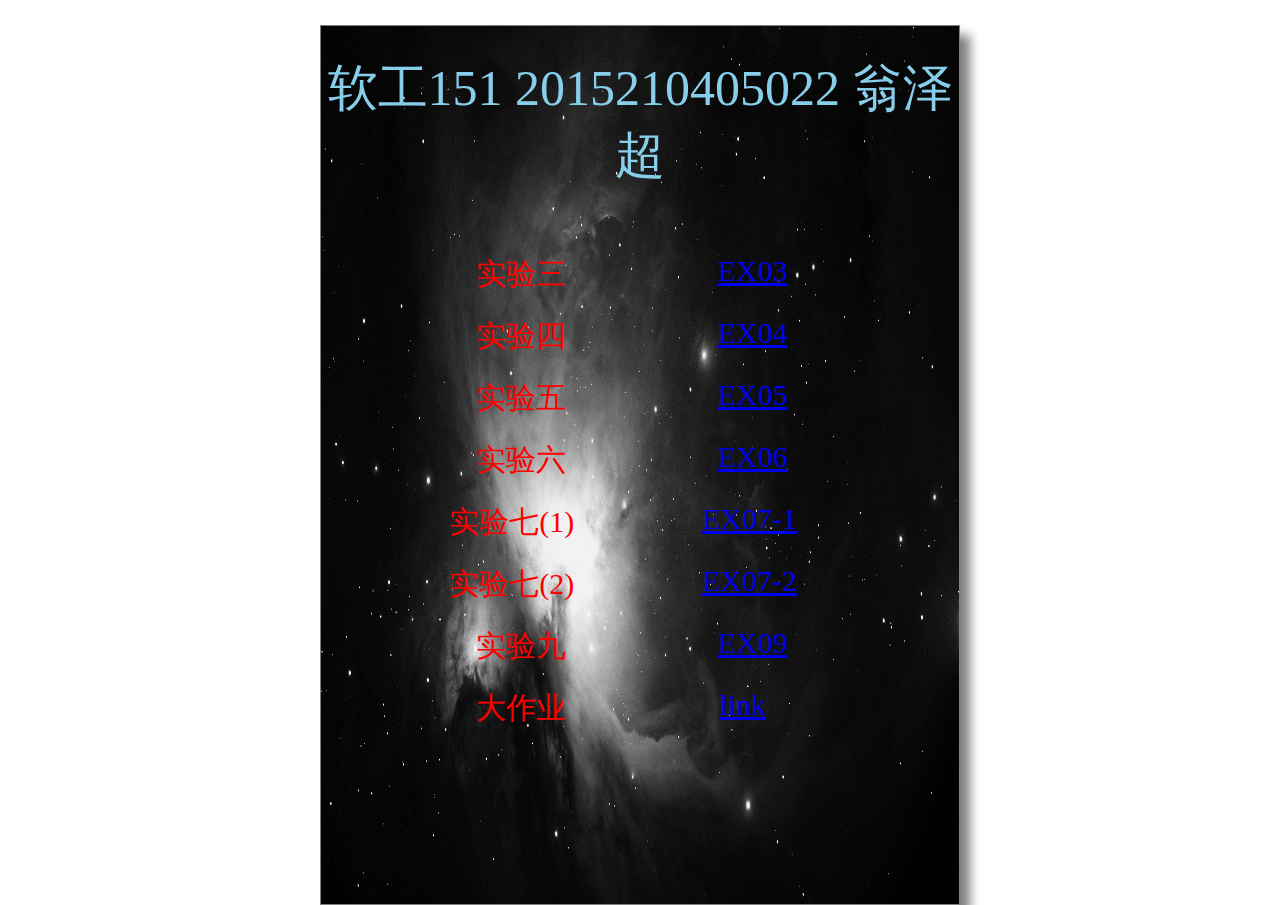
<file: index.html>
<!DOCTYPE html>
<html>
<head>
<meta charset="utf-8">
<meta http-equiv="X-UA-Compatible" content="IE=edge,chrome=1">
<title>index</title>
<meta name="description" content="">
<meta name="keywords" content="">
<link href="css/index.css" rel="stylesheet">
</head>
<body>
    <div id="box"></div>
    <table id="table">
    	<td id="t1">软工151  2015210405022  翁泽超</td>
		<tr id="t2">
			<td id="s3">实验三
			    <a href="EX03.html" id="title3">EX03</a>
			</td>
			<td id="s4">实验四
			    <a href="EX04.html" id="title4">EX04</a>
			</td>
			<td id="s5">实验五
			    <a href="EX05.html" id="title5">EX05</a>
			</td>
			<td id="s6">实验六
		        <a href="EX06.html" id="title6">EX06</a>
		    </td>
			<td id="s7">实验七(1)
			    <a href="EX07_1.html" id="title7">EX07-1</a>
			</td>
			<td id="s8">实验七(2)
			    <a href="EX07_2.html" id="title8">EX07-2</a>
			</td>
			<td id="s9">实验九
			    <a href="EX09.html" id="title9">EX09</a>
			</td>
			<td id="s10">大作业
			    <a href="https://github.com/wengzechao/BlackTechnology" id="title10">link</a>
			</td>
		</tr>
    </table>
    
</body>
</html>
</file>
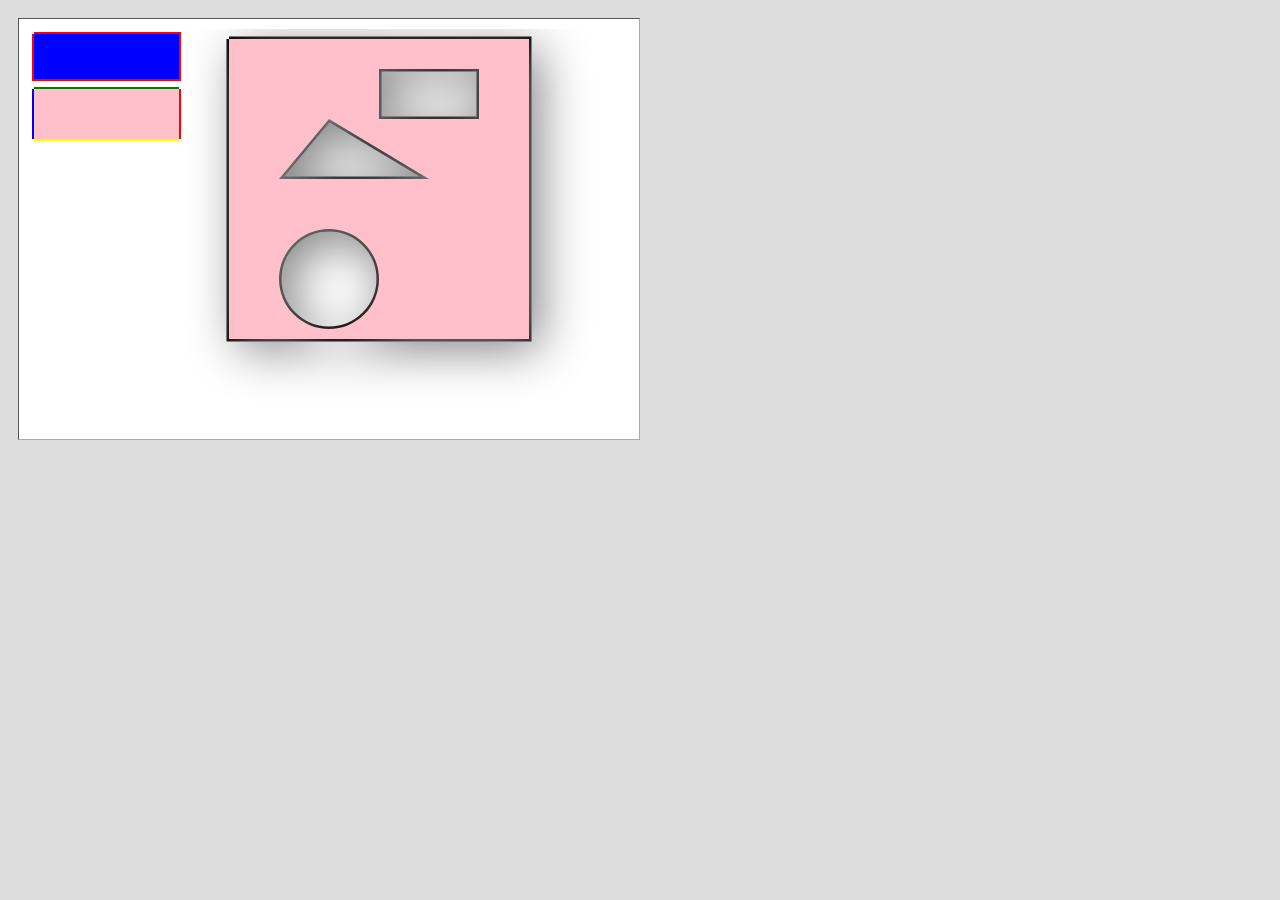
<file: asd.html>
<html>
    <head>
        <title> 翁泽超_练习 </title>
        <style>
            body{
                background: #dddddd;
            }
            
            #mycanvas{
                padding: 10px;
                border: thin inset #aaaaaa;
                margin: 10px;
                background-color: white;
            }
        </style>
    </head>
    
    <body>
        <canvas id = 'mycanvas' width = '600' height = '400'>
            
            <script>
                var canvas = document.getElementById('mycanvas'),
                    context = canvas.getContext('2d');
                //蓝色矩形框
                context.beginPath();
                context.moveTo(5,5);
                context.lineTo(150,5);
                context.lineTo(150,50);
                context.lineTo(5,50);
                context.lineTo(5,5);
                context.strokeStyle = 'red';
                context.lineWidth = 4;
                context.stroke();
                context.fillStyle = 'blue';
                context.fill();
                
                //彩色矩形框
                context.beginPath();
                context.moveTo(5,60);
                context.lineTo(150,60);
                context.strokeStyle = 'green';
                context.lineWidth = 4;
                context.stroke();
                
                context.beginPath();
                context.moveTo(150,60);
                context.lineTo(150,110);
                context.strokeStyle = 'red';
                context.lineWidth = 4;
                context.stroke();
                
                context.beginPath();
                context.moveTo(150,110);
                context.lineTo(5,110);
                context.strokeStyle = 'yellow';
                context.lineWidth = 4;
                context.stroke();
                
                context.beginPath();
                context.moveTo(5,110);
                context.lineTo(5,60);
                context.strokeStyle = 'blue';
                context.lineWidth = 4;
                context.stroke();
                
                context.beginPath();
                context.moveTo(5,60);
                context.lineTo(150,60);
                context.lineTo(150,110);
                context.lineTo(5,110);
                context.lineTo(5,60);
                context.fillStyle = 'pink';
                context.fill();
                
                
                //挖孔
                context.beginPath();
                context.moveTo(200,10);
                context.lineTo(500,10);
                context.lineTo(500,310);
                context.lineTo(200,310);
                context.lineTo(200,10);
                context.strokeStyle = 'black';
                context.lineWidth = 5;
                
                context.moveTo(350,40);
                context.lineTo(350,90);
                context.lineTo(450,90);
                context.lineTo(450,40);
                context.lineTo(350,40);
              
                context.moveTo(300,90);
                context.lineTo(250,150);
                context.lineTo(400,150);
                context.lineTo(300,90);
               
                context.moveTo(360,250);
                context.arc(300,250,50,0,2*Math.PI,true);
                context.stroke();
                
                context.shadowBlur = 50;
                context.shadowColor = 'gray';
                context.shadowOffsetX = 10;
                context.shadowOffsetY = 10;
                context.fillStyle = 'pink';
                context.fill();
                
            </script>
            
        </canvas>
    </body>
    
</html>
</file>
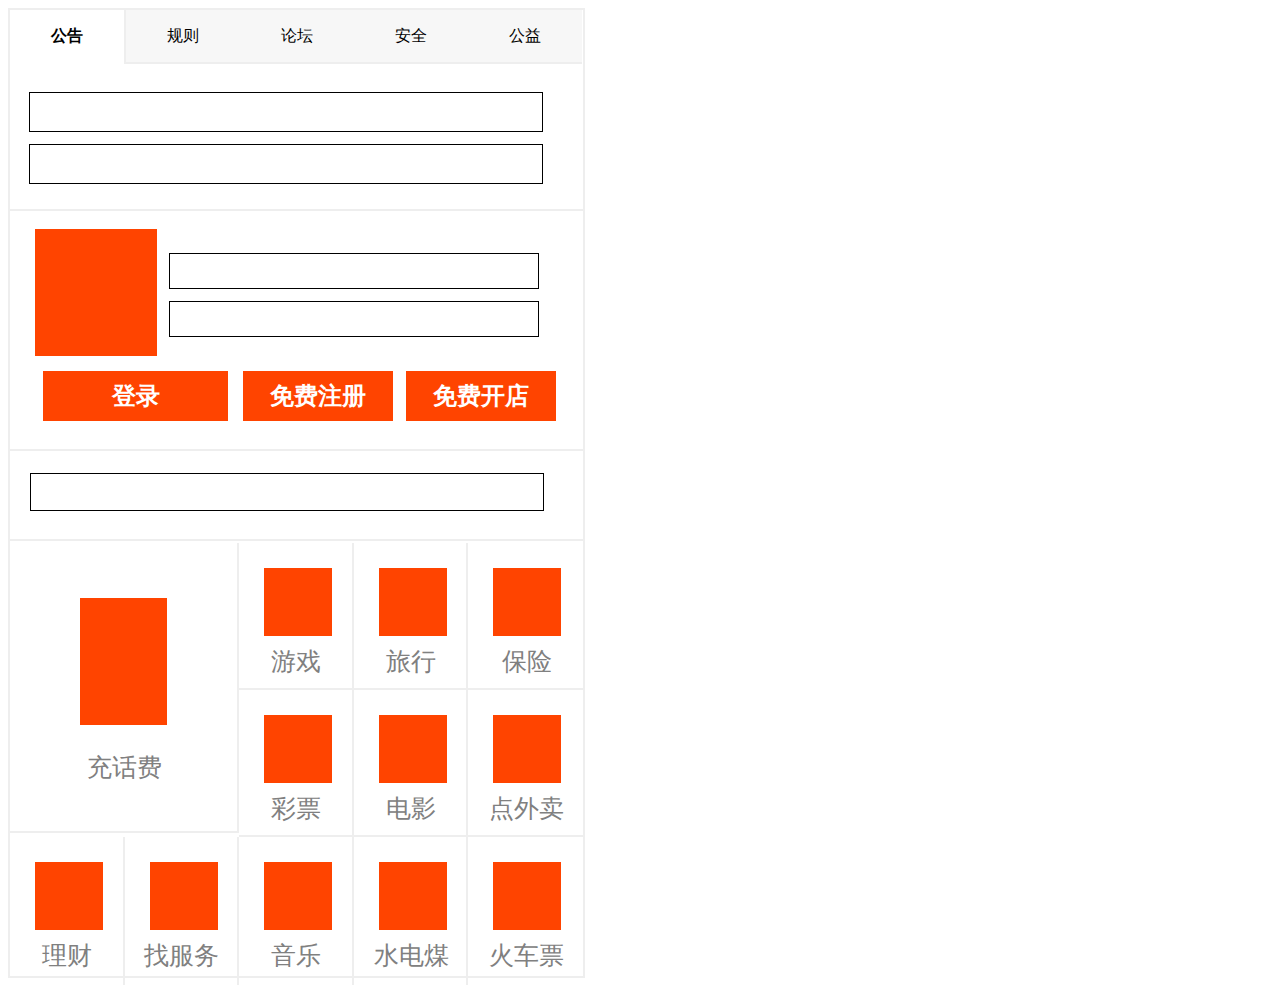
<file: EX03.html>
<!DOCTYPE html>
<html>
<head>
<meta charset="utf-8">
<meta http-equiv="X-UA-Compatible" content="IE=edge,chrome=1">
<title>EX03</title>
<meta name="description" content="">
<meta name="keywords" content="">
<link href="css/EX03.css" rel="stylesheet">
</head>
<body>
    <div id="box"></div>
    <table id="t1">
    	<tr>
    		<td id="t11">公告</td>
    	    <td id="t12">规则</td>
    	    <td id="t13">论坛</td>
    	    <td id="t14">安全</td>
    	    <td id="t15">公益</td>
    	</tr>
    </table>
    <table id="t2">
    	<tr>
    	    <td id="t21"></td>
    	    <td id="t22"></td>
        </tr>
    </table>
    <table id="t3">
        <tr>
    	    <td id="t31"></td>
    	    <td id="t32"></td>
    	    <td id="t33"></td>
        	<button id="t34">登录</button>
    	    <button id="t35">免费注册</button>
    	    <button id="t36">免费开店</button>
        </tr>
    </table>
    <table id="t4">
        <tr>
    	    <td id="t41"></td>
        </tr>
    </table>
    <table id="t5">
    	<tr id="t51">
    		<td id="t51_1"></td>
    		<td id="t51_2">充话费</td>
    	</tr>
    	<tr id="t52">
    		<td id="t52_1"></td>
    		<td id="t52_2">游戏</td>
    	</tr>
    	<tr id="t53">
    		<td id="t53_1"></td>
    		<td id="t53_2">旅行</td>
    	</tr>
    	<tr id="t54">
    		<td id="t54_1"></td>
    		<td id="t54_2">保险</td>
    	</tr>
    	<tr id="t55">
    		<td id="t55_1"></td>
    		<td id="t55_2">彩票</td>
    	</tr>
    	<tr id="t56">
    		<td id="t56_1"></td>
    		<td id="t56_2">电影</td>
    	</tr>
    	<tr id="t57">
    		<td id="t57_1"></td>
    		<td id="t57_2">点外卖</td>
    	</tr>
    	<tr id="t58">
    		<td id="t58_1"></td>
    		<td id="t58_2">理财</td>
    	</tr>
    	<tr id="t59">
    		<td id="t59_1"></td>
    		<td id="t59_2">找服务</td>
    	</tr>
    	<tr id="t510">
    		<td id="t510_1"></td>
    		<td id="t510_2">音乐</td>
    	</tr>
    	<tr id="t511">
    		<td id="t511_1"></td>
    		<td id="t511_2">水电煤</td>
    	</tr>
    	<tr id="t512">
    		<td id="t512_1"></td>
    		<td id="t512_2">火车票</td>
    	</tr>
    </table>
</body>
</html>
</file>
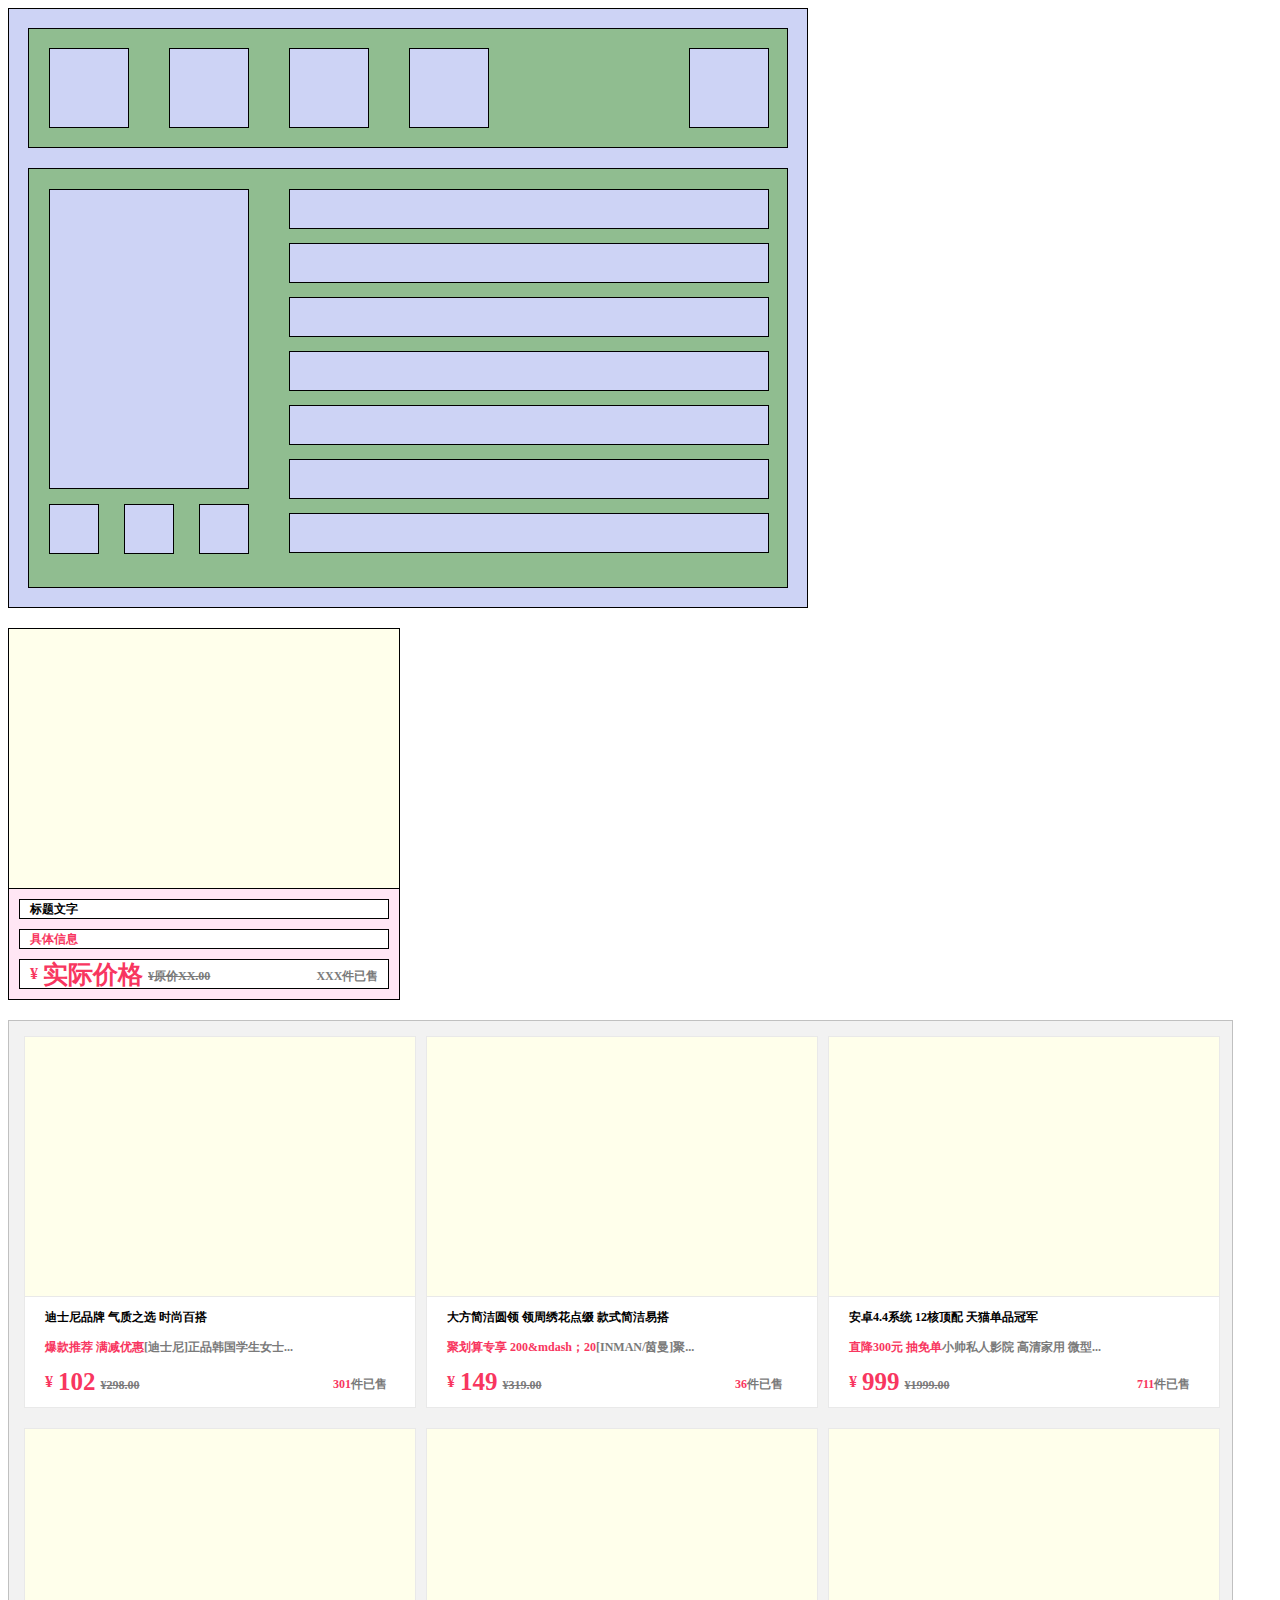
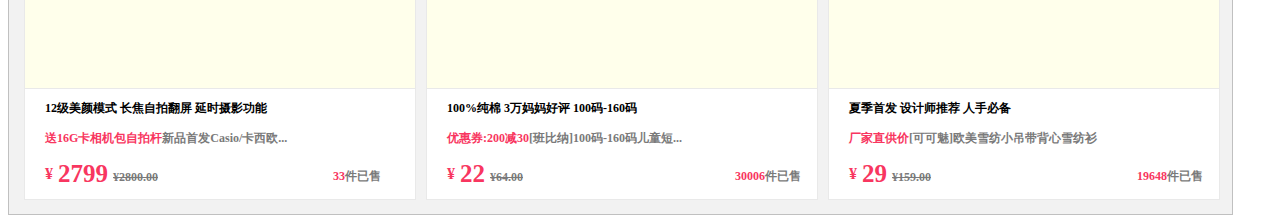
<file: EX04.html>
<!DOCTYPE html>
<html>
<head>
<meta charset="utf-8">
<meta http-equiv="X-UA-Compatible" content="IE=edge,chrome=1">
<title>EX04</title>
<meta name="description" content="">
<meta name="keywords" content="">
<link href="css/EX04.css" rel="stylesheet">
</head>
<body>
    <div class="ui-stepone">
    	<div class="ui-stepone-top">
    		<div class="ui-stepone-top-item"></div>
    		<div class="ui-stepone-top-item"></div>
    		<div class="ui-stepone-top-item"></div>
    		<div class="ui-stepone-top-item"></div>
    		<div class="ui-stepone-top-item ui-stepone-top-item-last"></div>
    	</div>
    	<div class="ui-stepone-bottom">
    	    <div class="ui-stepone-bottom-left">
    	    	<div class="ui-stepone-bottom-left-item-large"></div>
	    		<div class="ui-stepone-bottom-left-item"></div>
	    		<div class="ui-stepone-bottom-left-item"></div>
	    		<div class="ui-stepone-bottom-left-item"></div>
    	    </div>
    	    <div class="ui-stepone-bottom-right">
    	        <div class="ui-stepone-bottom-right-item"></div>
	    		<div class="ui-stepone-bottom-right-item"></div>
	    		<div class="ui-stepone-bottom-right-item"></div>
	    		<div class="ui-stepone-bottom-right-item"></div>
	    		<div class="ui-stepone-bottom-right-item"></div>
	    		<div class="ui-stepone-bottom-right-item"></div>
	    		<div class="ui-stepone-bottom-right-item"></div>
    	    </div>
    	</div>
    </div>

    <div class="ui-steptwo">
        <div class="ui-steptwo-picture"></div>
        <div class="ui-steptwo-word">
            <div class="ui-steotwo-word-title">标题文字</div>
            <div class="ui-steotwo-word-detail">具体信息</div>
            <div class="ui-steotwo-word-price">
                <div class="ui-steotwo-word-price-left">
                    <div class="ui-steotwo-word-price-left-symbol">¥</div>
                    <div class="ui-steotwo-word-price-left-RMB">实际价格</div>
                    <div class="ui-steotwo-word-price-left-center">¥原价XX.00</div>
                </div>
                <div class="ui-steotwo-word-price-right">XXX件已售</div>
            </div>
        </div>
    </div>

    <div class="ui-stepthree">
        <div class="ui-stepthree-first">
            <div class="ui-stepthree-picture"></div>
            <div class="ui-stepthree-word">
                <div class="ui-stepthree-word-title">迪士尼品牌 气质之选 时尚百搭</div>
                <div class="ui-stepthree-word-detail">
                    <div class="ui-stepthree-word-detail-red">爆款推荐 满减优惠</div>
                    <div class="ui-stepthree-word-detail-gray">[迪士尼]正品韩国学生女士...</div>
                </div>
                <div class="ui-stepthree-word-price">
                    <div class="ui-stepthree-word-price-left">
                        <div class="ui-stepthree-word-price-left-symbol">¥</div>
                        <div class="ui-stepthree-word-price-left-RMB">102</div>
                        <div class="ui-stepthree-word-price-left-center">¥298.00</div>
                    </div>
                    <div class="ui-stepthree-word-price-right">
                        <div class="ui-stepthree-word-price-right-number">301</div>
                        <div class="ui-stepthree-word-price-right-sell">件已售</div>
                    </div>
                </div>
            </div>
        </div>
        <div class="ui-stepthree-second">
            <div class="ui-stepthree-picture"></div>
            <div class="ui-stepthree-word">
                <div class="ui-stepthree-word-title">大方简洁圆领 领周绣花点缀 款式简洁易搭</div>
                <div class="ui-stepthree-word-detail">
                    <div class="ui-stepthree-word-detail-red">聚划算专享 200&mdash；20</div>
                    <div class="ui-stepthree-word-detail-gray">[INMAN/茵曼]聚...</div>
                </div>
                <div class="ui-stepthree-word-price">
                    <div class="ui-stepthree-word-price-left">
                        <div class="ui-stepthree-word-price-left-symbol">¥</div>
                        <div class="ui-stepthree-word-price-left-RMB">149</div>
                        <div class="ui-stepthree-word-price-left-center">¥319.00</div>
                    </div>
                    <div class="ui-stepthree-word-price-right">
                        <div class="ui-stepthree-word-price-right-number">36</div>
                        <div class="ui-stepthree-word-price-right-sell">件已售</div>
                    </div>
                </div>
            </div>
        </div>
        <div class="ui-stepthree-third">
            <div class="ui-stepthree-picture"></div>
            <div class="ui-stepthree-word">
                <div class="ui-stepthree-word-title">安卓4.4系统 12核顶配 天猫单品冠军</div>
                <div class="ui-stepthree-word-detail">
                    <div class="ui-stepthree-word-detail-red">直降300元 抽免单</div>
                    <div class="ui-stepthree-word-detail-gray">小帅私人影院 高清家用 微型...</div>
                </div>
                <div class="ui-stepthree-word-price">
                    <div class="ui-stepthree-word-price-left">
                        <div class="ui-stepthree-word-price-left-symbol">¥</div>
                        <div class="ui-stepthree-word-price-left-RMB">999</div>
                        <div class="ui-stepthree-word-price-left-center">¥1999.00</div>
                    </div>
                    <div class="ui-stepthree-word-price-right">
                        <div class="ui-stepthree-word-price-right-number">711</div>
                        <div class="ui-stepthree-word-price-right-sell">件已售</div>
                    </div>
                </div>
            </div>
        </div>
        <div class="ui-stepthree-fourth">
            <div class="ui-stepthree-picture"></div>
            <div class="ui-stepthree-word">
                <div class="ui-stepthree-word-title">12级美颜模式 长焦自拍翻屏 延时摄影功能</div>
                <div class="ui-stepthree-word-detail">
                    <div class="ui-stepthree-word-detail-red">送16G卡相机包自拍杆</div>
                    <div class="ui-stepthree-word-detail-gray">新品首发Casio/卡西欧...</div>
                </div>
                <div class="ui-stepthree-word-price">
                    <div class="ui-stepthree-word-price-left">
                        <div class="ui-stepthree-word-price-left-symbol">¥</div>
                        <div class="ui-stepthree-word-price-left-RMB">2799</div>
                        <div class="ui-stepthree-word-price-left-center">¥2800.00</div>
                    </div>
                    <div class="ui-stepthree-word-price-right">
                        <div class="ui-stepthree-word-price-right-number">33</div>
                        <div class="ui-stepthree-word-price-right-sell">件已售</div>
                    </div>
                </div>
            </div>
        </div>
        <div class="ui-stepthree-fifth">
            <div class="ui-stepthree-picture"></div>
            <div class="ui-stepthree-word">
                <div class="ui-stepthree-word-title">100%纯棉 3万妈妈好评 100码-160码</div>
                <div class="ui-stepthree-word-detail">
                    <div class="ui-stepthree-word-detail-red">优惠券:200减30</div>
                    <div class="ui-stepthree-word-detail-gray">[班比纳]100码-160码儿童短...</div>
                </div>
                <div class="ui-stepthree-word-price">
                    <div class="ui-stepthree-word-price-left">
                        <div class="ui-stepthree-word-price-left-symbol">¥</div>
                        <div class="ui-stepthree-word-price-left-RMB">22</div>
                        <div class="ui-stepthree-word-price-left-center">¥64.00</div>
                    </div>
                    <div class="ui-stepthree-word-price-right">
                        <div class="ui-stepthree-word-price-right-number">30006</div>
                        <div class="ui-stepthree-word-price-right-sell">件已售</div>
                    </div>
                </div>
            </div>
        </div>
        <div class="ui-stepthree-sixth">
            <div class="ui-stepthree-picture"></div>
            <div class="ui-stepthree-word">
                <div class="ui-stepthree-word-title">夏季首发 设计师推荐 人手必备</div>
                <div class="ui-stepthree-word-detail">
                    <div class="ui-stepthree-word-detail-red">厂家直供价</div>
                    <div class="ui-stepthree-word-detail-gray">[可可魅]欧美雪纺小吊带背心雪纺衫</div>
                </div>
                <div class="ui-stepthree-word-price">
                    <div class="ui-stepthree-word-price-left">
                        <div class="ui-stepthree-word-price-left-symbol">¥</div>
                        <div class="ui-stepthree-word-price-left-RMB">29</div>
                        <div class="ui-stepthree-word-price-left-center">¥159.00</div>
                    </div>
                    <div class="ui-stepthree-word-price-right">
                        <div class="ui-stepthree-word-price-right-number">19648</div>
                        <div class="ui-stepthree-word-price-right-sell">件已售</div>
                    </div>
                </div>
            </div>
        </div>
    </div>
</body>
</html>
</file>
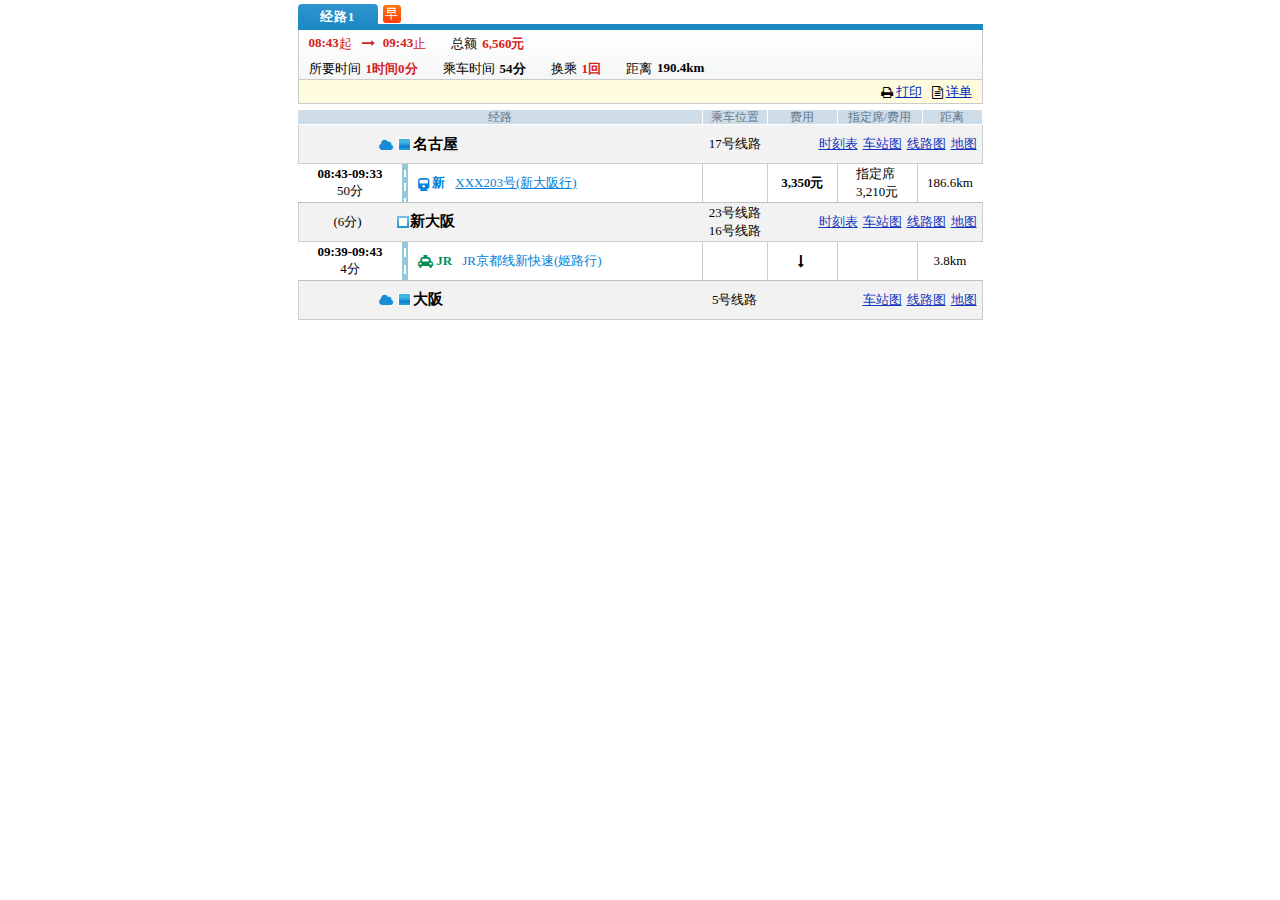
<file: EX05.html>
<!DOCTYPE html>
<html>
<head>
    <meta charset="UTF-8">
    <title>EX05</title>
    <link rel="stylesheet" href="css/EX05.css">
    <link href="lib/font-awesome-4.7.0/css/font-awesome.min.css" rel="stylesheet">
</head>
<body>
<div class="item">
    <div class="item-up">
        <div class="item-title">
            <div class="item-title-1">经路1</div>
            <div class="icon-zao">早</div>
        </div>
        <div class="item-title-cont">
            <div class="item-title-cont-1">
                <p class="color-red font-border">08:43</p>
                <p class="color-red">起</p>
                <i class='fa fa-long-arrow-right arrow '></i>
                <p class="color-red font-border">09:43</p>
                <p class="color-red">止</p>
                <p class="normal-font1">总额</p>
                <p class="color-red font-border">6,560元</p>
            </div>
            <div class="header-cnt-bottom">
                <p class="normal-font2">所要时间</p>
                <p class="color-red font-border">1时间0分</p>
                <p class="normal-font3">乘车时间</p>
                <p class="font-border">54分</p>
                <p class="normal-font4">换乘</p>
                <p class="color-red font-border">1回</p>
                <p class="normal-font5">距离</p>
                <p class="font-border">190.4km</p>
            </div>
        </div>
        <div class="item-title-end">
            <i class="fa fa-print" ></i>
            <a href="">打印</a>
            <i class="fa fa-file-text-o" ></i>
            <a href="">详单</a>
        </div>
    </div>
    <div class="item-cont">
        <div class="item-cont-title">
            <p class="title-1">经路</p>
            <p class="title-2">乘车位置</p>
            <p class="title-3">费用</p>
            <p class="title-4">指定席/费用</p>
            <p class="title-5">距离</p>
        </div>
        <div class="item-info">
            <div class="item-info-line">
                <div class="item-info-line-name">
                    <i class="fa fa-cloud line1"></i>
                    <i class="square-1"></i>
                    <p>名古屋</p>
                </div>
                <div class="item-info-line-load">17号线路</div>
                <div class="item-info-line-another">
                    <a href="">时刻表</a>
                    <a href="">车站图</a>
                    <a href="">线路图</a>
                    <a href="">地图</a>
                </div>
            </div>
            <div class="item-info-way">
                <div class="item-info-way-time">
                    <strong>08:43-09:33</strong>
                    <p>50分</p>
                </div>
                <div class="item-info-way-track"></div>
                <div class="item-info-way-number">
                    <i class="fa fa-train"></i>
                    <li>新</li>
                    <a href="">XXX203号(新大阪行)</a>
                </div>
                <div class="item-info-way-blank"></div>
                <div class="item-info-way-fee">3,350元</div>
                <div class="item-info-way-seat">指定席<br/>3,210元</div>
                <div class="item-info-way-dis">186.6km</div>
            </div>
            <div class="item-info-line">
                <div class="item-info-line-name">
                    <li class="time">(6分)</li>
                    <div class="square">
                        <div class="square-in"></div>
                    </div>
                    <p>新大阪</p>
                </div>
                <div class="item-info-line-load">23号线路</br>16号线路</div>
                <div class="item-info-line-another">
                    <a href="">时刻表</a>
                    <a href="">车站图</a>
                    <a href="">线路图</a>
                    <a href="">地图</a>
                </div>
            </div>
            <div class="item-info-way">
                <div class="item-info-way-time">
                    <strong>09:39-09:43</strong>
                    <p>4分</p>
                </div>
                <div class="item-info-way-track-1">
                </div>
                <div class="item-info-way-number">
                    <i class="fa fa-taxi green"></i>
                    <strong class='green'>JR</strong>
                    <a href="" class='none-decoration'>JR京都线新快速(姬路行)</a>
                </div>
                <div class="item-info-way-blank"></div>
                <div class="item-info-way-fee">
                    <i class="fa fa-long-arrow-down"></i>
                </div>
                <div class="item-info-way-seat"></div>
                <div class="item-info-way-dis">3.8km</div>
            </div>
            <div class="item-info-line">
                <div class="item-info-line-name">
                    <i class="fa fa-cloud line1"></i>
                    <i class="square-1"></i>
                    <p>大阪</p>
                </div>
                <div class="item-info-line-load">5号线路</div>
                <div class="item-info-line-another">
                    <a href="">车站图</a>
                    <a href="">线路图</a>
                    <a href="">地图</a>
                </div>
            </div>
        </div>
    </div>
</div>

</body>
</html>
</file>
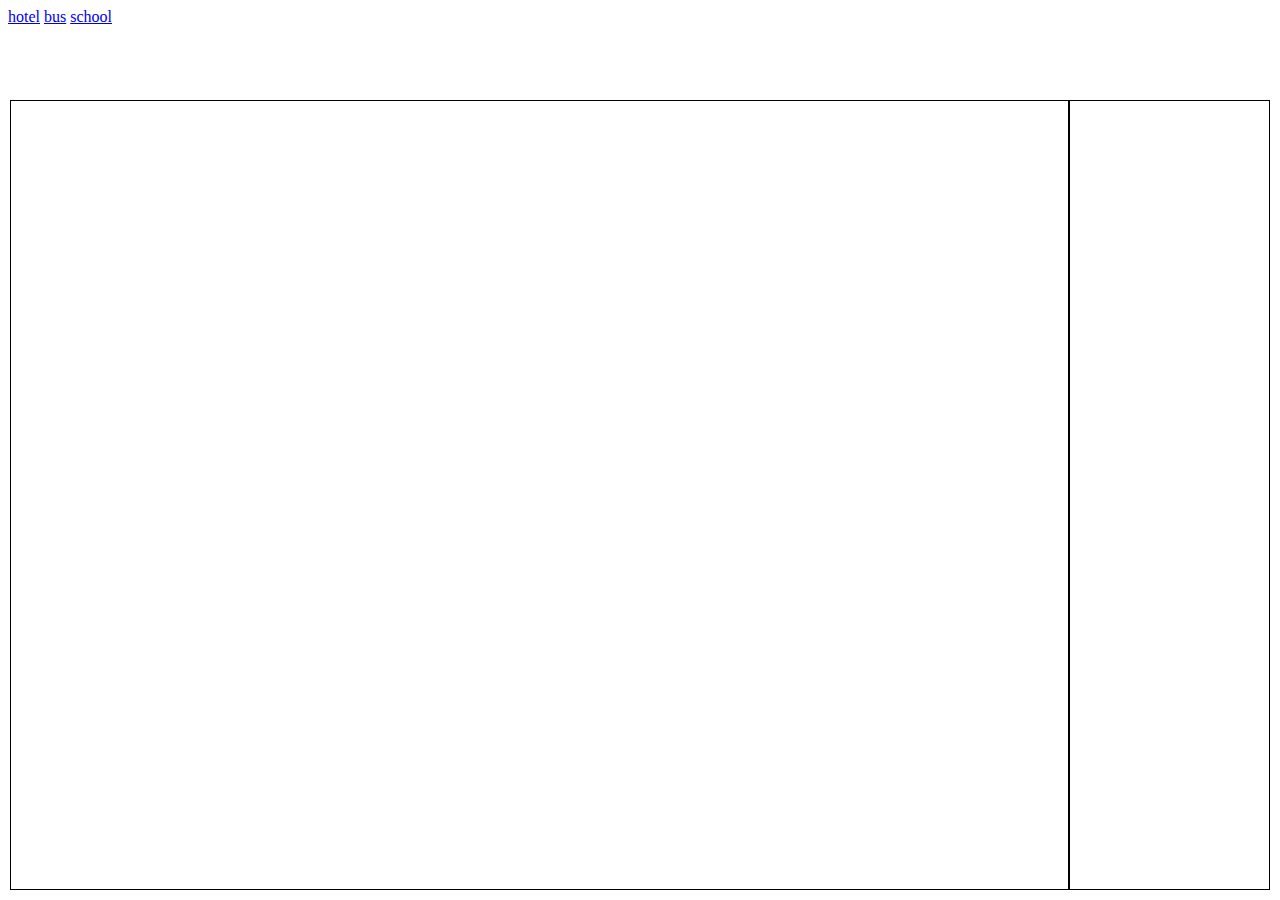
<file: EX09.html>
<!DOCTYPE html>
<html>
  <head>
    <meta name="viewport" content="initial-scale=1.0, user-scalable=no" />
    <meta http-equiv="Content-Type" content="text/html; charset=utf-8" />
    <title>EX09</title>
    <link rel="stylesheet"  href="css/EX09.css">
  </head>
  <body>
    <a id="hotel" type="button" href="EX09_1.html">hotel</a>
    <a id="bus" type="button" href="EX09_2.html">bus</a>
    <a id="school" type="button" href="EX09_3.html">school</a>
    <div id="myMap"></div>
    <div id="list"></div>
  </body>
  <script src="https://api.map.baidu.com/api?v=2.0&ak=qh3o8NXlt5o52z9c7yHWfZ74cl8lDV4I" type="text/javascript"></script>


  <script src="js/EX09.js"></script>
</html>
</file>
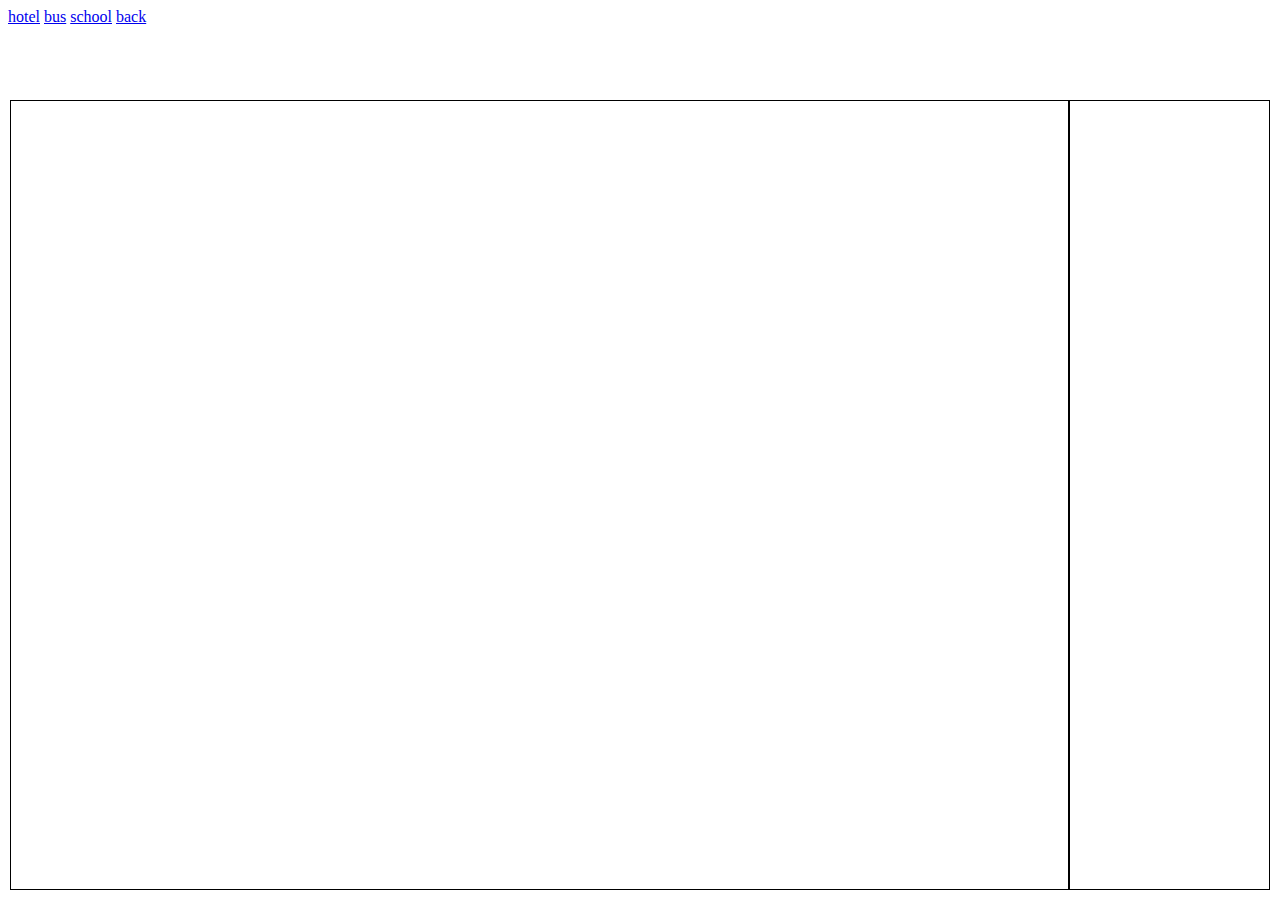
<file: EX09_1.html>
<!DOCTYPE html>
<html>
  <head>
    <meta name="viewport" content="initial-scale=1.0, user-scalable=no" />
    <meta http-equiv="Content-Type" content="text/html; charset=utf-8" />
    <title>EX09-1</title>
    <link rel="stylesheet"  href="css/EX09.css">
  </head>
  <body>
    <a id="hotel" type="button" href="EX09_1.html">hotel</a>
    <a id="bus" type="button" href="EX09_2.html">bus</a>
    <a id="school" type="button" href="EX09_3.html">school</a>
    <a id="back" type="button" href="EX09.html">back</a>
    <div id="myMap"></div>
    <div id="list"></div>
  </body>
  <script src="https://api.map.baidu.com/api?v=2.0&ak=qh3o8NXlt5o52z9c7yHWfZ74cl8lDV4I" type="text/javascript"></script>
  <script src="js/EX09_1.js"></script>
</html>
</file>
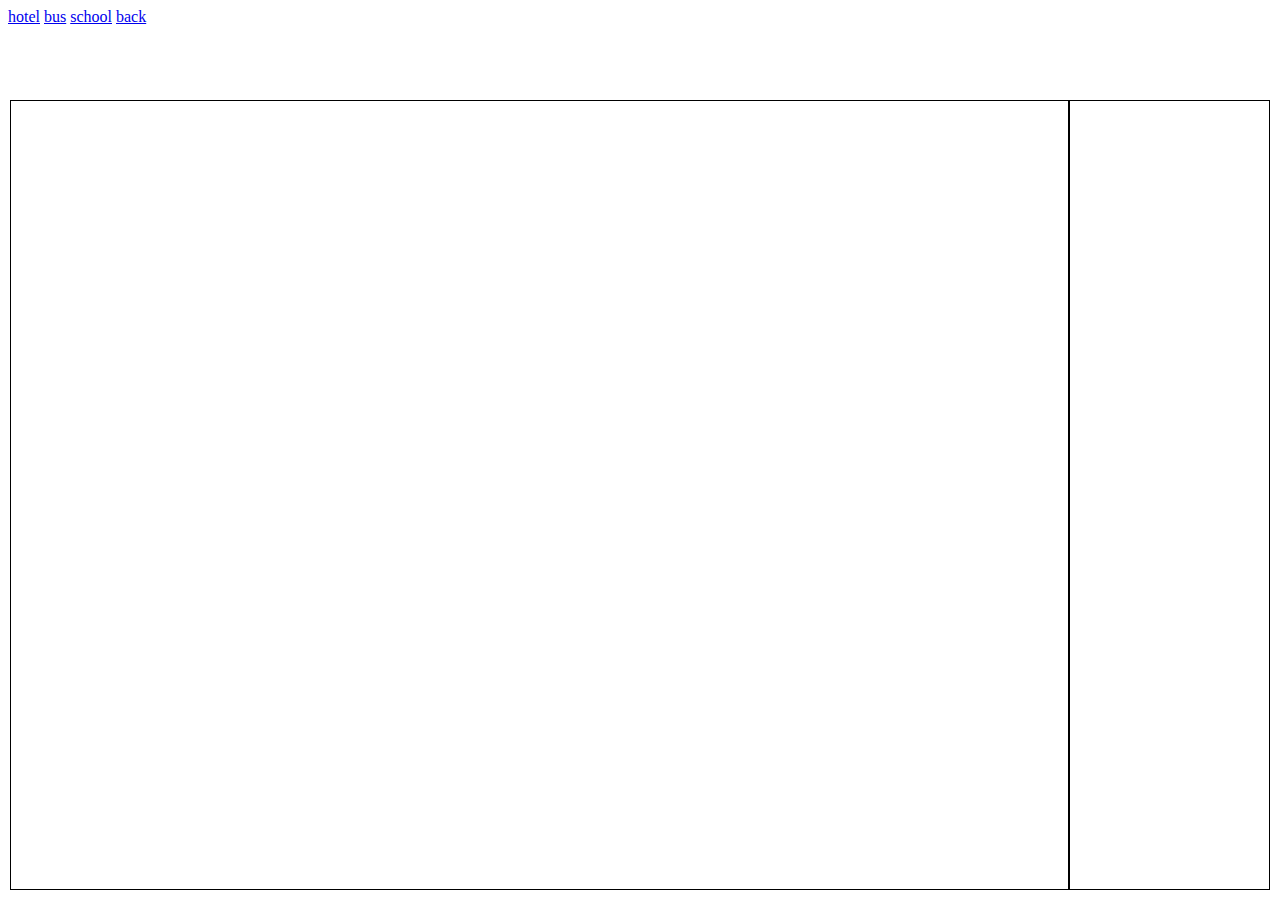
<file: EX09_2.html>
<!DOCTYPE html>
<html>
  <head>
    <meta name="viewport" content="initial-scale=1.0, user-scalable=no" />
    <meta http-equiv="Content-Type" content="text/html; charset=utf-8" />
    <title>EX09-2</title>
    <link rel="stylesheet"  href="css/EX09.css">
  </head>
  <body>
    <a id="hotel" type="button" href="EX09_1.html">hotel</a>
    <a id="bus" type="button" href="EX09_2.html">bus</a>
    <a id="school" type="button" href="EX09_3.html">school</a>
    <a id="back" type="button" href="EX09.html">back</a>
    <div id="myMap"></div>
    <div id="list"></div>
  </body>
  <script src="https://api.map.baidu.com/api?v=2.0&ak=qh3o8NXlt5o52z9c7yHWfZ74cl8lDV4I" type="text/javascript"></script>
  <script src="js/EX09_2.js"></script>
</html>
</file>
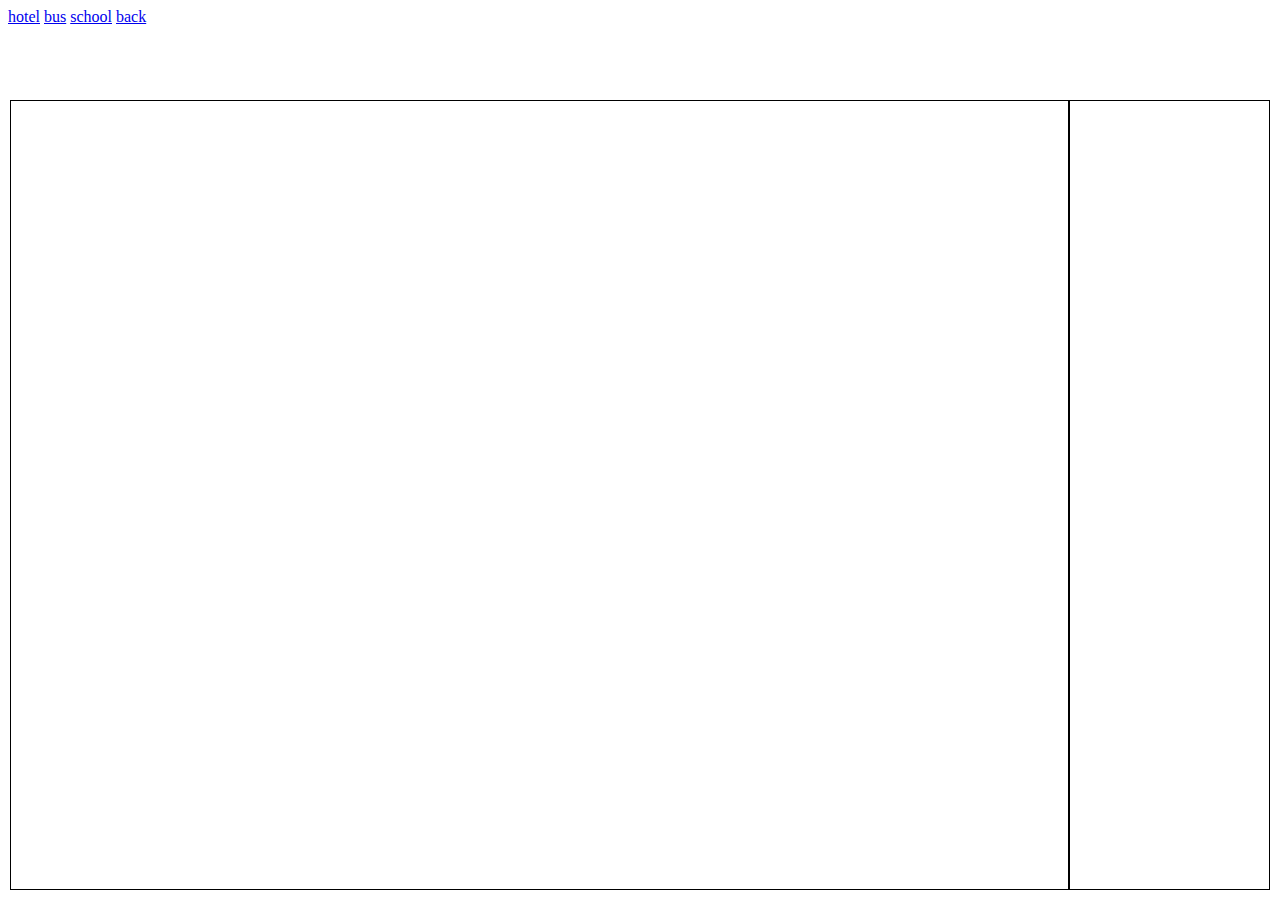
<file: EX09_3.html>
<!DOCTYPE html>
<html>
  <head>
    <meta name="viewport" content="initial-scale=1.0, user-scalable=no" />
    <meta http-equiv="Content-Type" content="text/html; charset=utf-8" />
    <title>EX09-3</title>
    <link rel="stylesheet"  href="css/EX09.css">
  </head>
  <body>
    <a id="hotel" type="button" href="EX09_1.html">hotel</a>
    <a id="bus" type="button" href="EX09_2.html">bus</a>
    <a id="school" type="button" href="EX09_3.html">school</a>
    <a id="back" type="button" href="EX09.html">back</a>
    <div id="myMap"></div>
    <div id="list"></div>
  </body>
  <script src="https://api.map.baidu.com/api?v=2.0&ak=qh3o8NXlt5o52z9c7yHWfZ74cl8lDV4I" type="text/javascript"></script>
  <script src="js/EX09_3.js"></script>
</html>
</file>
<file: css/index.css>
#table{
	position: absolute;
	width: 50%;
	height: 880px;
	left: 25%;
	top: 25px;
	border: solid 1px gray;
	box-shadow: 10px 10px 10px gray;
	background-image: url(/picture/background.jpg);
	background-size: 100% 100%;
	text-align: center;
}
#t1{
	position: relative;
	font-size: 50px;
	color: skyblue;
}
#t2{
	position: relative;
	display: block;
	top: 35px;
	font-size: 30px;
	color: red;
}
#s3{
	position: relative;
	width: 70%;
	height: 60px;
	float: left;
}
#s4{
	position: relative;
	width: 70%;
	height: 60px;
	float: left;
}
#s5{
	position: relative;
	width: 70%;
	height: 60px;
	float: left;
}
#s6{
	position: relative;
	width: 70%;
	height: 60px;
	float: left;
}
#s7{
	position: relative;
	width: 75%;
	height: 60px;
	float: left;
}
#s8{
	position: relative;
	width: 75%;
	height: 60px;
	float: left;
}
#s9{
	position: relative;
	width: 70%;
	height: 60px;
	float: left;
}
#s10{
	position: relative;
	width: 70%;
	height: 60px;
	float: left;
}
#title3{
	position: relative;
	float: right;
	width: 50px;
}
#title4{
	position: relative;
	float: right;
	width: 50px;
}
#title5{
	position: relative;
	float: right;
	width: 50px;
}
#title6{
	position: relative;
	float: right;
	width: 50px;
}
#title7{
	position: relative;
	float: right;
	width: 100px;
}
#title8{
	position: relative;
	float: right;
	width: 100px;
}
#title9{
	position: relative;
	float: right;
	width: 50px;
}
#title10{
	position: relative;
	float: right;
	width: 50px;
}
</file>
<file: css/EX03.css>
#box{
	position: absolute;
	width: 577px;
	height: 970px;
	box-sizing: border-box;
	border: solid 2px #EEEEEE;
}
#t1{
	position: relative;
	width: 577px;
	height: 50px;
	line-height: 50px;
	font-family: "黑体";
	text-align:center;
}
#t11{
	position: relative;
	width: 112px;
	height: 100%;
	top: 50%;
	font-weight: bold;
	float: left;
}
#t12{
	position: relative;
	width: 112px;
	height: 100%;
	background-color: #F7F7F7;
	border-bottom: solid 2px #EEEEEE;
	border-left: solid 2px #EEEEEE;
	float: left;
}
#t13{
	position: relative;
	width: 112px;
	height: 100%;
	background-color: #F7F7F7;
	border-bottom: solid 2px #EEEEEE;
	float: left;
}
#t14{
	position: relative;
	width: 112px;
	height: 100%;
	background-color: #F7F7F7;
	border-bottom: solid 2px #EEEEEE;
	float: left;
}
#t15{
	position: relative;
	width: 112px;
	height: 100%;
	background-color: #F7F7F7;
	border-bottom: solid 2px #EEEEEE;
	float: left;
}

#t2{
	position: relative;
	width: 577px;
	height: 145px;
	box-sizing: border-box;
	border-bottom: solid 2px #EEEEEE;
}
#t21{
	position: relative;
	width: 514px;
	height: 40px;
	margin-top: 24px;
	margin-left: 19px;
	box-sizing: border-box;
	border: solid 1px black;
	display: block;
}
#t22{
	position: relative;
	width: 514px;
	height: 40px;
	margin-top: 12px;
	margin-left: 19px;
	box-sizing: border-box;
	border: solid 1px black;
	display: block;
}

#t3{
	position: relative;
	width: 577px;
	height: 240px;
	box-sizing: border-box;
	border-bottom: solid 2px #EEEEEE;
	text-align:center;
}
#t31{
	position: relative;
	width: 120px;
	height: 125px;
	top: 16px;
	left: 25px;
	background-color: #FF4400;
	float: left;
}
#t32{
	position: relative;
	width: 370px;
	height: 36px;
	margin-top: 40px;
	margin-right: 44px;
	box-sizing: border-box;
	border: solid 1px black;
	float: right;
}
#t33{
	position: relative;
	width: 370px;
	height: 36px;
	margin-top: 12px;
	margin-right: 44px;
	box-sizing: border-box;
	border: solid 1px black;
	float: right;
}
#t34{
	position: absolute;
	width: 185px;
	height: 50px;
	margin-left: 35px;
	margin-top: 160px;
	background-color: #FF4400;
	border: 0;
	color: white;
	font-family: "黑体";
	font-size: 24px;
	font-weight: bold;
}
#t35{
	position: absolute;
	width: 150px;
	height: 50px;
	margin-left: 235px;
	margin-top: 160px;
	background-color: #FF4400;
	border: 0;
	color: white;
	font-family: "黑体";
	font-size: 24px;
	font-weight: bold;
}
#t36{
	position: absolute;
	width: 150px;
	height: 50px;
	margin-left: 398px;
	margin-top: 160px;
	background-color: #FF4400;
	border: 0;
	color: white;
	font-family: "黑体";
	font-size: 24px;
	font-weight: bold;
}

#t4{
	position: relative;
	width: 577px;
	height: 90px;
	border-bottom: solid 2px #EEEEEE;
}
#t41{
	position: relative;
	width: 514px;
	height: 38px;
	margin-top: 20px;
	margin-left: 20px;
	box-sizing: border-box;
	border: solid 1px black;
	float: left;
}

#t5{
	position: relative;
	box-sizing: border-box;
	width: 577px;
	height: 450px;
	text-align:center;
	font-size: 25px;
	color: gray;
	font-family: "黑体";
	text-align: center;
}
#t51{
	position: relative;
	width: 40%;
	height: 65%;
	box-sizing: border-box;
	border-right: solid 2px #EEEEEE;
	border-bottom: solid 2px #EEEEEE;
	float: left;
}
#t51_1{
	position: relative;
	width: 85px;
	height: 125px;
	margin-left: 70px;
	margin-top: 55px;
	background-color: #FF4400;
	float: left;
}
#t51_2{
	position: relative;
	width: 100%;
	height: 30px;
	margin-top: 25px;
	float: left;
}
#t52{
	position: relative;
	width: 20%;
	height: 33%;
	box-sizing: border-box;
	border-right: solid 2px #EEEEEE;
	border-bottom: solid 2px #EEEEEE;
	float: left;
}
#t52_1{
	position: relative;
	width: 66px;
	height: 66px;
	margin-left: 25px;
	margin-top: 25px;
	background-color: #FF4400;
	float: left;
}
#t52_2{
	position: relative;
	width: 100%;
	height: 30px;
	margin-top: 8px;
	float: left;
}
#t53{
	position: relative;
	width: 20%;
	height: 33%;
	box-sizing: border-box;
	border-right: solid 2px #EEEEEE;
	border-bottom: solid 2px #EEEEEE;
	float: left;
}
#t53_1{
	position: relative;
	width: 66px;
	height: 66px;
	margin-left: 25px;
	margin-top: 25px;
	background-color: #FF4400;
	float: left;
}
#t53_2{
	position: relative;
	width: 100%;
	height: 30px;
	margin-top: 8px;
	float: left;
}
#t54{
	position: relative;
	width: 20%;
	height: 33%;
	box-sizing: border-box;
	border-bottom: solid 2px #EEEEEE;
	float: left;
	display: block;
}
#t54_1{
	position: relative;
	width: 66px;
	height: 66px;
	margin-left: 25px;
	margin-top: 25px;
	background-color: #FF4400;
	float: left;
}
#t54_2{
	position: relative;
	width: 100%;
	height: 30px;
	margin-top: 8px;
	float: left;
}
#t55{
	position: relative;
	width: 20%;
	height: 33%;
	box-sizing: border-box;
	border-right: solid 2px #EEEEEE;
	border-bottom: solid 2px #EEEEEE;
	float: left;
	display: inline-block;
}
#t55_1{
	position: relative;
	width: 66px;
	height: 66px;
	margin-left: 25px;
	margin-top: 25px;
	background-color: #FF4400;
	float: left;
}
#t55_2{
	position: relative;
	width: 100%;
	height: 30px;
	margin-top: 8px;
	float: left;
}
#t56{
	position: relative;
	width: 20%;
	height: 33%;
	box-sizing: border-box;
	border-right: solid 2px #EEEEEE;
	border-bottom: solid 2px #EEEEEE;
	float: left;
}
#t56_1{
	position: relative;
	width: 66px;
	height: 66px;
	margin-left: 25px;
	margin-top: 25px;
	background-color: #FF4400;
	float: left;
}
#t56_2{
	position: relative;
	width: 100%;
	height: 30px;
	margin-top: 8px;
	float: left;
}
#t57{
	position: relative;
	width: 20%;
	height: 33%;
	box-sizing: border-box;
	border-bottom: solid 2px #EEEEEE;
	float: left;
}
#t57_1{
	position: relative;
	width: 66px;
	height: 66px;
	margin-left: 25px;
	margin-top: 25px;
	background-color: #FF4400;
	float: left;
}
#t57_2{
	position: relative;
	width: 100%;
	height: 30px;
	margin-top: 8px;
	float: left;
}
#t58{
	position: relative;
	width: 20%;
	height: 33%;
	box-sizing: border-box;
	border-right: solid 2px #EEEEEE;
	float: left;
}
#t58_1{
	position: relative;
	width: 66px;
	height: 66px;
	margin-left: 25px;
	margin-top: 25px;
	background-color: #FF4400;
	float: left;
}
#t58_2{
	position: relative;
	width: 100%;
	height: 30px;
	margin-top: 8px;
	float: left;
}
#t59{
	position: relative;
	width: 20%;
	height: 33%;
	box-sizing: border-box;
	border-right: solid 2px #EEEEEE;
	float: left;
}
#t59_1{
	position: relative;
	width: 66px;
	height: 66px;
	margin-left: 25px;
	margin-top: 25px;
	background-color: #FF4400;
	float: left;
}
#t59_2{
	position: relative;
	width: 100%;
	height: 30px;
	margin-top: 8px;
	float: left;
}
#t510{
	position: relative;
	width: 20%;
	height: 33%;
	box-sizing: border-box;
	border-right: solid 2px #EEEEEE;
	float: left;
}
#t510_1{
	position: relative;
	width: 66px;
	height: 66px;
	margin-left: 25px;
	margin-top: 25px;
	background-color: #FF4400;
	float: left;
}
#t510_2{
	position: relative;
	width: 100%;
	height: 30px;
	margin-top: 8px;
	float: left;
}
#t511{
	position: relative;
	width: 20%;
	height: 33%;
	box-sizing: border-box;
	border-right: solid 2px #EEEEEE;
	float: left;
}
#t511_1{
	position: relative;
	width: 66px;
	height: 66px;
	margin-left: 25px;
	margin-top: 25px;
	background-color: #FF4400;
	float: left;
}
#t511_2{
	position: relative;
	width: 100%;
	height: 30px;
	margin-top: 8px;
	float: left;
}
#t512{
	position: relative;
	width: 20%;
	height: 33%;
	box-sizing: border-box;
	float: left;
}
#t512_1{
	position: relative;
	width: 66px;
	height: 66px;
	margin-left: 25px;
	margin-top: 25px;
	background-color: #FF4400;
	float: left;
}
#t512_2{
	position: relative;
	width: 100%;
	height: 30px;
	margin-top: 8px;
	float: left;
}
</file>
<file: css/EX04.css>
.ui-stepone{
	width: 800px;
	height: 600px;
	background-color: #cdd3f5;
	box-sizing: border-box;
	border: solid 1px black;
	display: flex;
	flex-direction: column;
	justify-content: center;
	align-items: center;
}
.ui-stepone-top{
	width: 760px;
	height: 120px;
	margin-bottom: 20px;
	background-color: #90bd90;
	box-sizing: border-box;
	border: solid 1px black;
	display: flex;
	flex-direction: row;
	justify-content: flex-start;
	align-items: center;
}
.ui-stepone-top-item{
	width: 80px;
	height: 80px;
	margin-left: 20px;
	margin-right: 20px;
	background-color: #cdd3f5;
	box-sizing: border-box;
	border: solid 1px black;
}
.ui-stepone-top-item-last{
	position: relative;
	right:-160px;
}
.ui-stepone-bottom{
	width: 760px;
	height: 420px;
	background-color: #90bd90;
	box-sizing: border-box;
	border: solid 1px black;
	display: flex;
}
.ui-stepone-bottom-left{
	margin: 20px;
	display: flex;
	flex-wrap: wrap;
	justify-content: space-between;
}
.ui-stepone-bottom-left-item-large{
	width: 200px;
	height: 300px;
	margin-bottom: 2px;
	background-color: #cdd3f5;
	box-sizing: border-box;
	border: solid 1px black;
}
.ui-stepone-bottom-left-item{
	width: 50px;
	height: 50px;
	background-color: #cdd3f5;
	box-sizing: border-box;
	border: solid 1px black;
}
.ui-stepone-bottom-right{
	margin: 20px;
	display: flex;
	flex-wrap: wrap;
}
.ui-stepone-bottom-right-item{
	width: 480px;
	height: 40px;
	background-color: #cdd3f5;
	box-sizing: border-box;
	border: solid 1px black;
}




.ui-steptwo{
	width: 390px;
	height: 370px;
	margin-top: 20px;
	border: solid 1px black;
	display: flex;
	flex-direction: column;
}
.ui-steptwo-picture{
	width: 390px;
	height: 260px;
	background-color: #FFFFEB;
	border-bottom: solid 1px black;
}
.ui-steptwo-word{
	width: 390px;
	height: 110px;
	background-color: #FFE6F4;
	display: flex;
	flex-direction: column;
	align-items: center;
}
.ui-steotwo-word-title{
	width: 370px;
	height: 20px;
	margin-top: 10px;
	padding-left: 10px;
	box-sizing: border-box;
	border: solid 1px black;
	background-color: #FFFFFF;
	display: flex;
	align-items: center;
	font-weight: bold;
	font-size: 12px;
}
.ui-steotwo-word-detail{
	width: 370px;
	height: 20px;
	margin-top: 10px;
	padding-left: 10px;
	box-sizing: border-box;
	border: solid 1px black;
	background-color: #FFFFFF;
	display: flex;
	align-items: center;
	font-weight: bold;
	font-size: 12px;
	color: #F83660;
}
.ui-steotwo-word-price{
	width: 370px;
	height: 30px;
	margin-top: 10px;
	padding-left: 10px;
	box-sizing: border-box;
	border: solid 1px black;
	background-color: #FFFFFF;
	display: flex;
	align-items: center;
}
.ui-steotwo-word-price-left{
	width: 80%;
	display: flex;
	justify-content: flex-start;
}
.ui-steotwo-word-price-left-symbol{
	padding-right: 5px;
	font-weight: bold;
	font-size: 16px;
	color: #F83660;
	display: flex;
	align-items: center;
}
.ui-steotwo-word-price-left-RMB{
	padding-right: 5px;
	font-weight: bold;
	font-size: 25px;
	color: #F83660;
}
.ui-steotwo-word-price-left-center{
	padding-top: 10px;
	font-size: 12px;
	color: #7A7A7A;
	font-weight: bold;
	text-decoration: line-through;
}
.ui-steotwo-word-price-right{

	padding-top: 5px;
	font-size: 12px;
	color: #7A7A7A;
	font-weight: bold;
	display: flex;
	justify-content: flex-end;
}




.ui-stepthree{
	width: 1225px;
	height: 795px;
	margin-top: 20px;
	box-sizing: border-box;
	background-color: #F2F2F2;
	border: solid 1px #C0C0C0;
	display: flex;
	flex-direction: row;
	flex-wrap: wrap;
}
.ui-stepthree-first{
	width: 390px;
	height: 370px;
	margin-top: 15px;
	margin-left: 15px;
	border: solid 1px #E9E9E9;
	display: flex;
	flex-direction: column;
}
.ui-stepthree-second{
	width: 390px;
	height: 370px;
	margin-top: 15px;
	margin-left: 10px;
	border: solid 1px #E9E9E9;
	display: flex;
	flex-direction: column;
}
.ui-stepthree-third{
	width: 390px;
	height: 370px;
	margin-top: 15px;
	margin-left: 10px;
	border: solid 1px #E9E9E9;
	display: flex;
	flex-direction: column;
}
.ui-stepthree-fourth{
	width: 390px;
	height: 370px;
	margin-top: 5px;
	margin-left: 15px;
	border: solid 1px #E9E9E9;
	display: flex;
	flex-direction: column;
}
.ui-stepthree-fifth{
	width: 390px;
	height: 370px;
	margin-top: 5px;
	margin-left: 10px;
	border: solid 1px #E9E9E9;
	display: flex;
	flex-direction: column;
}
.ui-stepthree-sixth{
	width: 390px;
	height: 370px;
	margin-top: 5px;
	margin-left: 10px;
	border: solid 1px #E9E9E9;
	display: flex;
	flex-direction: column;
}

.ui-stepthree-picture{
	width: 390px;
	height: 260px;
	background-color: #FFFFEB;
	border-bottom: solid 1px #E9E9E9;
}
.ui-stepthree-word{
	width: 390px;
	height: 110px;
	background-color: #FFFFFF;
	display: flex;
	flex-direction: column;
	align-items: center;
}
.ui-stepthree-word-title{
	width: 370px;
	height: 20px;
	margin-top: 10px;
	padding-left: 10px;
	box-sizing: border-box;
	background-color: #FFFFFF;
	display: flex;
	align-items: center;
	font-weight: bold;
	font-size: 12px;
}
.ui-stepthree-word-detail{
	width: 370px;
	height: 20px;
	margin-top: 10px;
	padding-left: 10px;
	box-sizing: border-box;
	background-color: #FFFFFF;
	display: flex;
	align-items: center;
	font-weight: bold;
	font-size: 12px;
}
.ui-stepthree-word-detail-red{
	color: #F83660;
}
.ui-stepthree-word-detail-gray{
	color: #7A7A7A;
}
.ui-stepthree-word-price{
	width: 370px;
	height: 30px;
	margin-top: 10px;
	padding-left: 10px;
	box-sizing: border-box;
	background-color: #FFFFFF;
	display: flex;
	align-items: center;
}
.ui-stepthree-word-price-left{
	width: 80%;
	display: flex;
	justify-content: flex-start;
}
.ui-stepthree-word-price-left-symbol{
	padding-right: 5px;
	font-weight: bold;
	font-size: 16px;
	color: #F83660;
	display: flex;
	align-items: center;
}
.ui-stepthree-word-price-left-RMB{
	padding-right: 5px;
	font-weight: bold;
	font-size: 25px;
	color: #F83660;
}
.ui-stepthree-word-price-left-center{
	padding-top: 10px;
	font-size: 12px;
	color: #7A7A7A;
	font-weight: bold;
	text-decoration: line-through;
}
.ui-stepthree-word-price-right{
	padding-top: 5px;
	font-size: 12px;
	font-weight: bold;
	display: flex;
	align-items: center;
}
.ui-stepthree-word-price-right-number{
	color: #F83660;
}
.ui-stepthree-word-price-right-sell{
	color: #7A7A7A;
}
</file>
<file: css/EX05.css>
* {
    margin: 0;
    padding: 0;
    font-size: 13px;
}
body {
    display: flex;
    justify-content: center;
}
div,li {
    display: flex;
    box-sizing: border-box;
}
i{
    padding: 2px 3px 0 0;
}
.item {
    flex-direction: column;
}
.item-up{
    width: 685px;
    height: 100px;
    margin: 5px;
    flex-direction: column;
}

.item-title{
    width: 685px;
    height: 25px;
    border: 0px solid transparent;
    border-bottom: #1B88C4 6px solid;
}
.item-title-1 {
    width: 80px;
    height: 25px;
    margin-top: -1px;
    background: linear-gradient(#2F94CD, #1B88C4);
    box-sizing: border-box;
    border-radius: 4px;
    font-size: 13px;
    letter-spacing: 1px;
    font-weight: bolder;
    color: white;
    display: flex;
    justify-content: center;
    align-items: center;
}
.icon-zao {
    margin-left: 5px;
    width: 18px;
    height: 18px;
    color: white;
    font-size: 13px;
    border-radius: 3px;
    display: flex;
    justify-content: center;
    align-items: center;
    background: linear-gradient(#FB7911,#FF3B00);
}
.item-title-cont{
    width: 685px;
    height: 50px;
    background: linear-gradient(#ffffff,#f5f6f6);
    border: 1px solid #cbcbcb;
    border-top: none ;
    padding: 5px;
    flex-direction: column;
    box-sizing: border-box;
}
.arrow {
    padding: 2px 3px 10px 10px;
}

.color-red,.arrow {
    color: #D42121;
}
.font-border{
    font-weight: bold;
    margin-left: 5px;
}

.normal-font1,
.normal-font3,
.normal-font4,
.normal-font5 {
    margin-left: 25px;
}
.normal-font2{
    margin-left: 5px;
}

.item-title-cont-1{
    width: 685px;
    height: 25px;
    box-sizing: border-box;
    font-size: 13px;
}
.item-title-cont-2{
    width: 685px;
    height: 25px;
    box-sizing: border-box;
    font-size: 13px;
    font-weight: 700;
}

.item-title-end{
    width: 685px;
    height: 24px;
    border: 1px solid #cbcbcb;
    border-top: none;
    background: #fffbde;
    box-sizing: border-box;
    display: flex;
    justify-content: flex-end;
    align-items: center;
}
.item-title-end a{
    color: #002cbd;
    margin-right: 10px;
}
.item-cont{
    width: 685px;
    height: 210px;
    margin-left: 5px;
    flex-direction: column;
}
.item-cont-title {
    width: 685px;
    height: 15px;
}
.item-cont-title p{
    display: inline-block;
    border-bottom: 1px solid white;
    border-right: 1px solid white;
    text-align: center;
    line-height: 15px;
    background: #cedce8;
    box-sizing: border-box;
    font-size: 12px;
    color: #607a90;
}
.title-1 {
    width: 405px;
}
.title-2 {
    width: 65px;
}
.title-3 {
    width: 70px;
}
.title-4 {
    width: 85px;
}
.title-5 {
    width: 60px;
}
.item-info {
    width: 685px;
    height: 195px;
    flex-direction: column;
}
.item-info-line {
    width: 685px;
    height: 40px;
    background-color: #f2f2f2;
    border: 1px solid #cdcdcd;
    border-top: none;
    display: flex;
    justify-content: flex-end;
}
.item-info-line-name{
    width: 405px;
    height: 100%;
    align-items: center;
}
.line1 {
    margin-left: 80px;
}

.item-info-line-name i {
    color: #188CD4;
}
.item-info-line-name p {
    font-size: 15px;
    font-weight: bold;
}
.item-info-line-another a {
    color: #1336BF;
}
.time{
    margin-left: 35px;
    font-size: 13px;
    font-weight: 500;
}
.square-1{
     width: 13px;
     height: 13px;
     margin: 2px;
     box-sizing: border-box;
     color: white;
    border: 1px solid white;
    background: linear-gradient(#42b6e3 30%, #0d7cd1 70%,#1EA0D5 90%);
 }
.square{
     width: 12px;
     height: 12px;
     box-sizing: border-box;
     margin-left: 35px;
    margin-right: 1px;
     color: white;
     background:linear-gradient(#79bfe3,#1f94d0);
    justify-content: center;
    align-items: center;
}
.square-in{
    width:8px;
    height: 8px;
    box-sizing: border-box;
    display: flex;
    background:white;
}

.item-info-line-load {
    width: 65px;
    height: 100%;
    justify-content: center;
    align-items: center;
}
.item-info-line-another {
    width: 215px;
    height: 100%;
    justify-content: flex-end;
    align-items: center;
}
.item-info-line-another a{
    margin-right: 5px;
}
.item-info-way {
    width: 685px;
    height: 20%;
    border-bottom: 1px solid #c0c0c0;
}
.item-info-way-time {
    width: 105px;
    flex-direction: column;
    justify-content: center;
    align-items: center;
}

.item-info-way-track {
    width: 6px;
    background: linear-gradient(to bottom,#96C7D8 15%,transparent 0,transparent 35%,#96C7D8 0,#96C7D8 50%,transparent 0,transparent 70%,#96C7D8 0,#96C7D8 90%,transparent 0),
    linear-gradient(to right,#96C7D8 30%,transparent 0,transparent 70%,#96C7D8 0);
}
.item-info-way-track-1 {
    width: 6px;
    background: linear-gradient(to bottom,#96C7D8 15%,transparent 0,transparent 40%,#96C7D8 0,#96C7D8 60%,transparent 0,transparent 85%,#96C7D8 0),
    linear-gradient(to right,#96C7D8 30%,transparent 0,transparent 70%,#96C7D8 0);
}
.item-info-way-number {
    width: 295px;
    height: 100%;
    align-items: center;
    padding-left: 10px;
    color: #0382D7;
    border-right: 1px solid #cdcdcd;
}
.green {
    color: #018D5D;
}
.none-decoration {
    text-decoration: none;
}
.item-info-way-number li {
    font-weight: bold;
}
.item-info-way-number a {
    padding-left: 10px;
    color: #0382D7;
}
.item-info-way-blank {
    width: 65px;
    height: 100%;
    border-right: 1px solid #cdcdcd;
}
.item-info-way-fee {
    width: 70px;
    height: 100%;
    border-right: 1px solid #cdcdcd;
    justify-content: center;
    align-items: center;
    font-weight: bold;
}
.item-info-way-seat {
    width: 80px;
    height: 100%;
    border-right: 1px solid #cdcdcd;
    justify-content: center;
    align-items: center;
}
.item-info-way-dis {
    width: 65px;
    height: 100%;
    justify-content: center;
    align-items: center;
}
</file>
<file: css/EX09.css>
#myMap{
	position: absolute;
	left: 10px;
	top: 100px;
	right: 210px;
	bottom: 10px;
	border: solid 1px black;
}
#list{
	position: absolute;
	top: 100px;
	width: 200px;
	right: 10px;
	bottom: 10px;
	border: solid 1px black;
}
</file>
